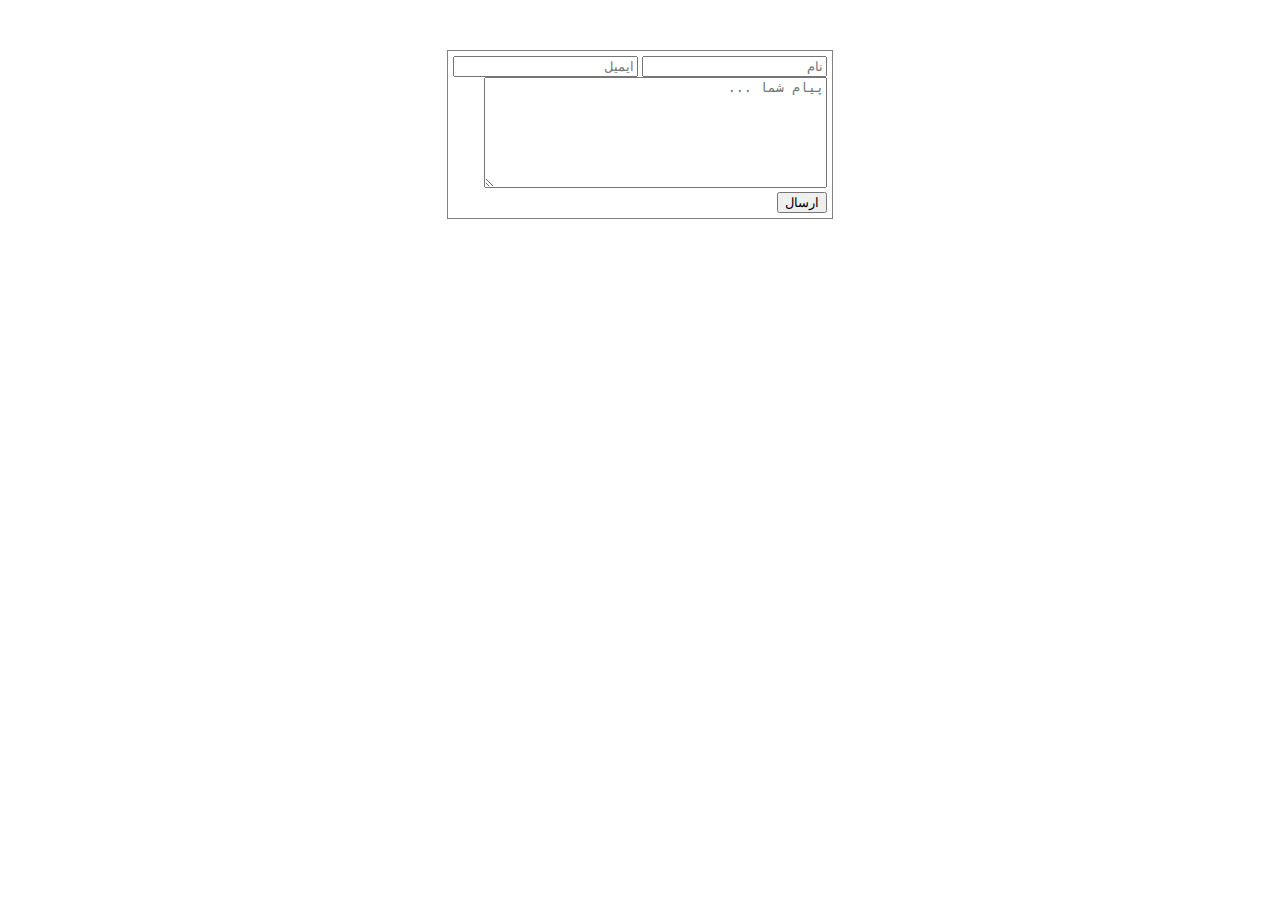
<file: Solution1, php & iframe & js animate/index.html>
<!doctype html>
<html lang="fa">
<head>
  <meta charset="UTF-8" />
  <title>Send mail form sample</title>
  <link rel="stylesheet" href="style.css" />
</head>
<body>
  <div class="container">
    <form id='contactform' action="sendmail.php" method="post" target='ifrm'>
      <input id="name" placeholder="نام" type="text" name="name" />
      <input id="mail" placeholder="ایمیل" type="text" name="mail" />
      <br/>
      <textarea id="msg" placeholder="پیام شما ... " name="msg" cols="40" rows="7" ></textarea>
      <br/>
      <input type="submit" value="ارسال" name="send" class="fg-bgc" />
      <span class="corner submit fg-bdc"></span>
    </form>
    <div id="reciveddata">
      <iframe id='ifrm' name='ifrm'></iframe>
    </div>
  </div>
  <script type="text/javascript" src="script.js"></script>
</body>
</html>
</file>
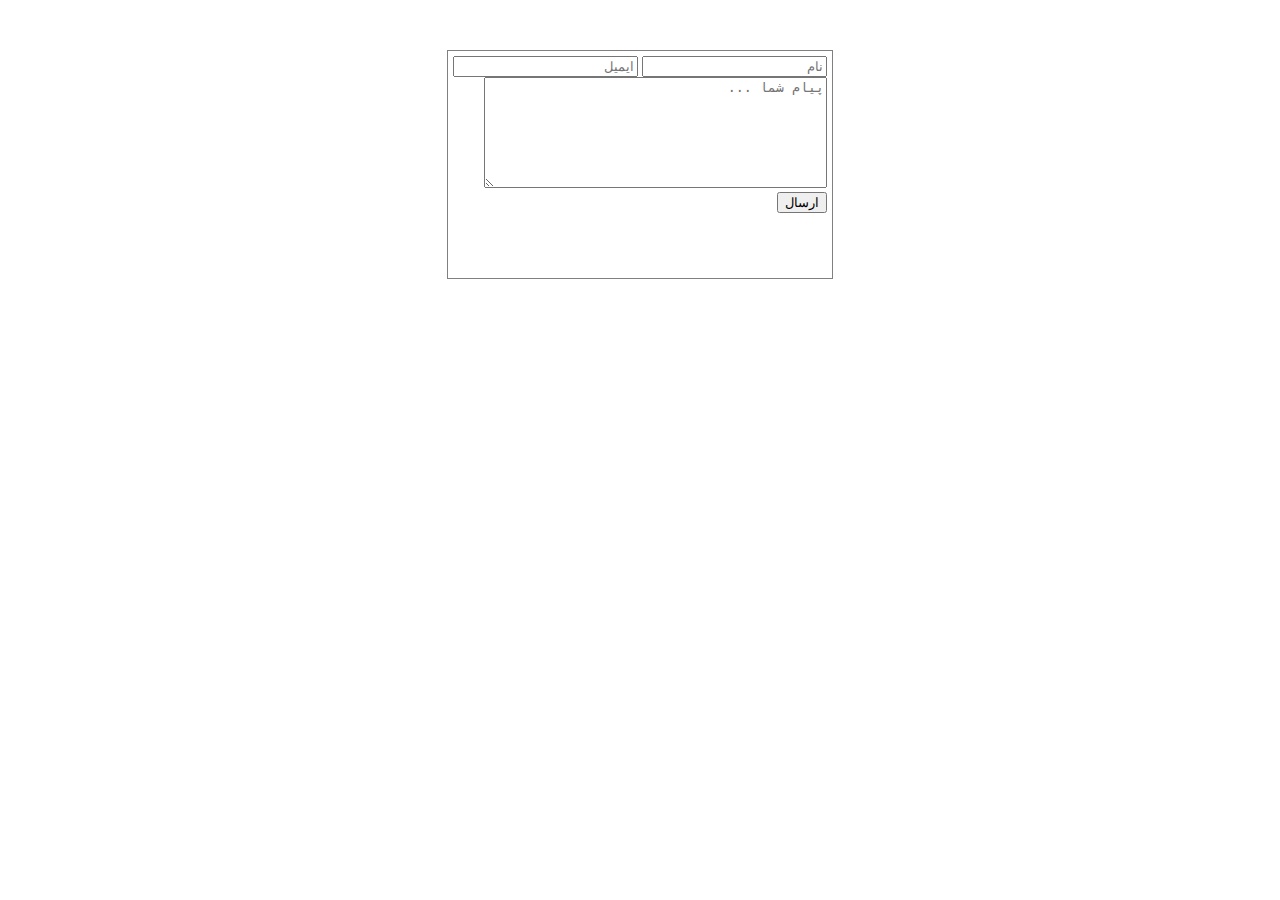
<file: Solution1, php & iframe/index.html>
<!doctype html>
<html lang="fa">
<head>
  <meta charset="UTF-8" />
  <title>Send mail form sample</title>
  <link rel="stylesheet" href="style.css" />
</head>
<body>
  <div class="container">
    <form id='contactform' action="sendmail.php" method="post" target='ifrm'>
      <input id="name" placeholder="نام" type="text" name="name" />
      <input id="mail" placeholder="ایمیل" type="text" name="mail" />
      <br/>
      <textarea id="msg" placeholder="پیام شما ... " name="msg" cols="40" rows="7" ></textarea>
      <br/>
      <input type="submit" value="ارسال" name="send" class="fg-bgc" />
      <span class="corner submit fg-bdc"></span>
    </form>
    <div id="reciveddata">
      <iframe id='ifrm' name='ifrm'></iframe>
    </div>
  </div>
</body>
</html>
</file>
<file: Solution1, php & iframe & js animate/style.css>
body{
  direction: rtl;
}

.container{
  display: table;
  margin: 50px auto;
  padding: 5px;
  border: 1px solid gray;
}

#ifrm,
#reciveddata{
  height: 60px;
  border: none;
  padding: 0;
  margin: 0;
  overflow: hidden;
}

#reciveddata.open{
  -webkit-transition: all 500ms;
     -moz-transition: all 500ms;
      -ms-transition: all 500ms;
       -o-transition: all 500ms;
          transition: all 500ms;
}
#reciveddata.close{
  height: 0;
  opacity: 0;
}
</file>
<file: Solution1, php & iframe/style.css>
body{
  direction: rtl;
}

.container{
  display: table;
  margin: 50px auto;
  padding: 5px;
  border: 1px solid gray;
}

#ifrm,
#reciveddata{
  height: 60px;
  border: none;
  padding: 0;
  margin: 0;
}
</file>
